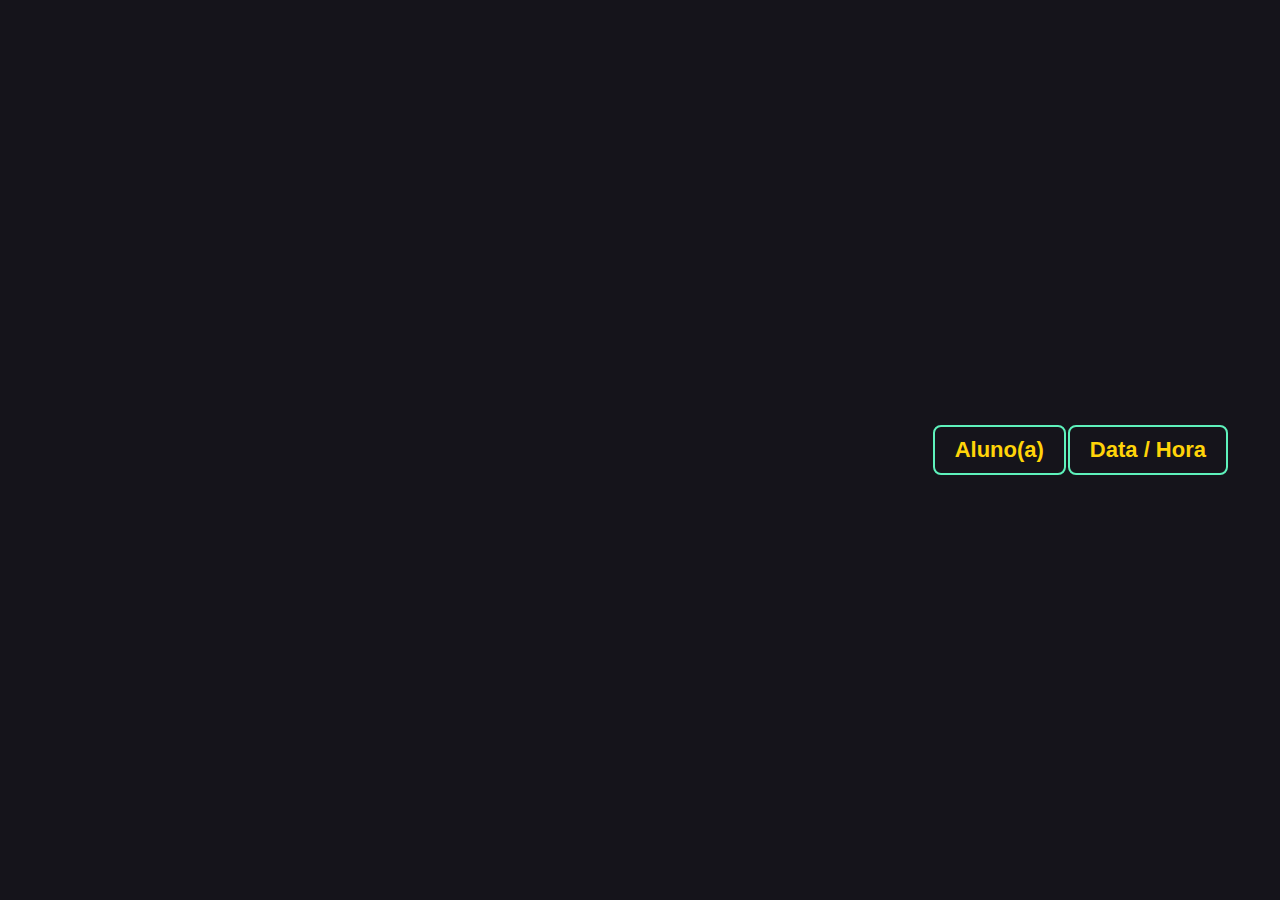
<file: index.html>
<!DOCTYPE html>
    <html lang="en">
    <head>
        <meta charset="UTF-8">
        <meta http-equiv="X-UA-Compatible" content="IE=edge">
        <meta name="viewport" content="width=device-width, initial-scale=1.0">
        <title>Lista de Presença</title>
        <link rel="stylesheet" href="./assets/css/index.css">
    </head>
    <body>

            <!-- width="720" height="560" -->
            <video
                autoplay
                id="cam"
                width="594"
                height="462"
                muted
            ></video>
            <div id="listaPresenca">
                <table id="tabela">
                    <tr>
                        <th>Aluno(a)</th>
                        <th>Data / Hora</th>
                    </tr>
                </table>
            </div>
        
        <script src="./assets/lib/face-api/face-api.min.js"></script>
        <script src="./assets/js/index.js"></script>
    </body>
</html>
</file>
<file: assets/css/index.css>
body {
    margin: 0;
    padding: 0;
    width: 100vw;
    height: 100vh;
    background-color: #15141B;
    color: #15141B;
    display: flex;
    align-items: center;
    font-size: 20px;
    font-family: 'Trebuchet MS', 'Lucida Sans Unicode', 'Lucida Grande', 'Lucida Sans', Arial, sans-serif;
}

video {
    position: absolute;
    left: 50px;
}

canvas {
    position: absolute;
    left: 50px;
}

#listaPresenca {
    position: absolute;
    right: 50px;
}

tr, th, td {
    border-radius: 8px;
    padding: 10px 20px;
}

th {
    border: 2px solid #5EF2BC;
    font-size: 22px;
    color: #FFD408;
    background-color: #15141B;
}

td {
    background-color: #CAC6CC;
}
</file>
